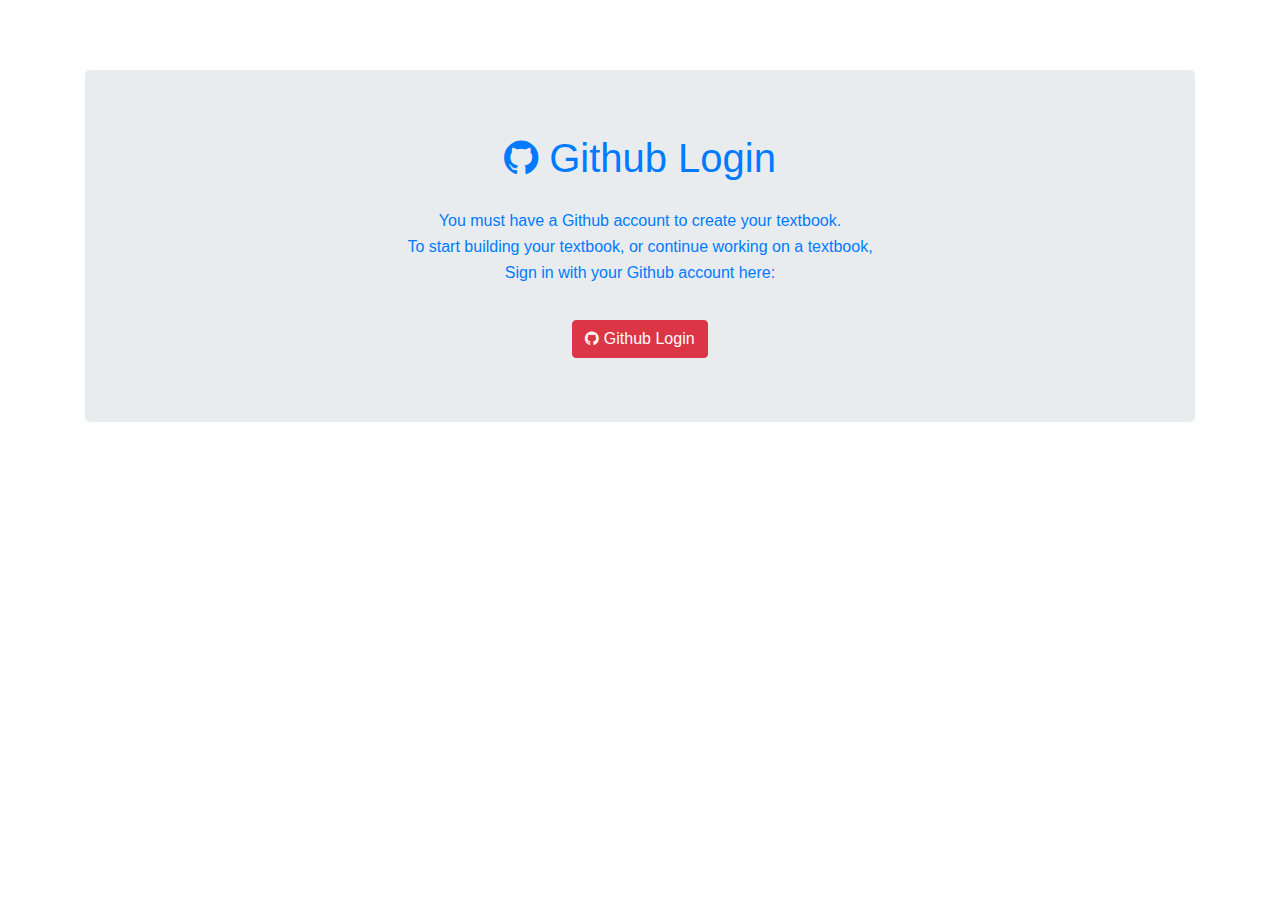
<file: login.html>
<!-- views/index.ejs -->
<!doctype html>
<html>
<head>
    <title>Github OAuth</title>
    <link rel="stylesheet" href="https://stackpath.bootstrapcdn.com/bootstrap/4.4.1/css/bootstrap.min.css"> <!-- load bulma css -->
    <link rel="stylesheet" href="https://stackpath.bootstrapcdn.com/font-awesome/4.7.0/css/font-awesome.min.css"> <!-- load fontawesome -->
    <style>
        body { padding-top:70px; }
        p  {line-height:10px; }
    </style>
</head>
<body>
<div class="container">
    <div class="jumbotron text-center text-primary">
        <h1><span class="fa fa-github"></span> Github Login</h1>
        <p><br></p>
        <p>You must have a Github account to create your textbook.</p>
        <p>To start building your textbook, or continue working on a textbook,</p>
        <p>Sign in with your Github account here:</p>
        <p><br></p>
        <a href="https://github.com/login/oauth/authorize?client_id=<%= client_id %>" class="btn btn-danger"><span class="fa fa-github"></span> Github Login</a>
    </div>
</div>
</body>
</html>
</file>
